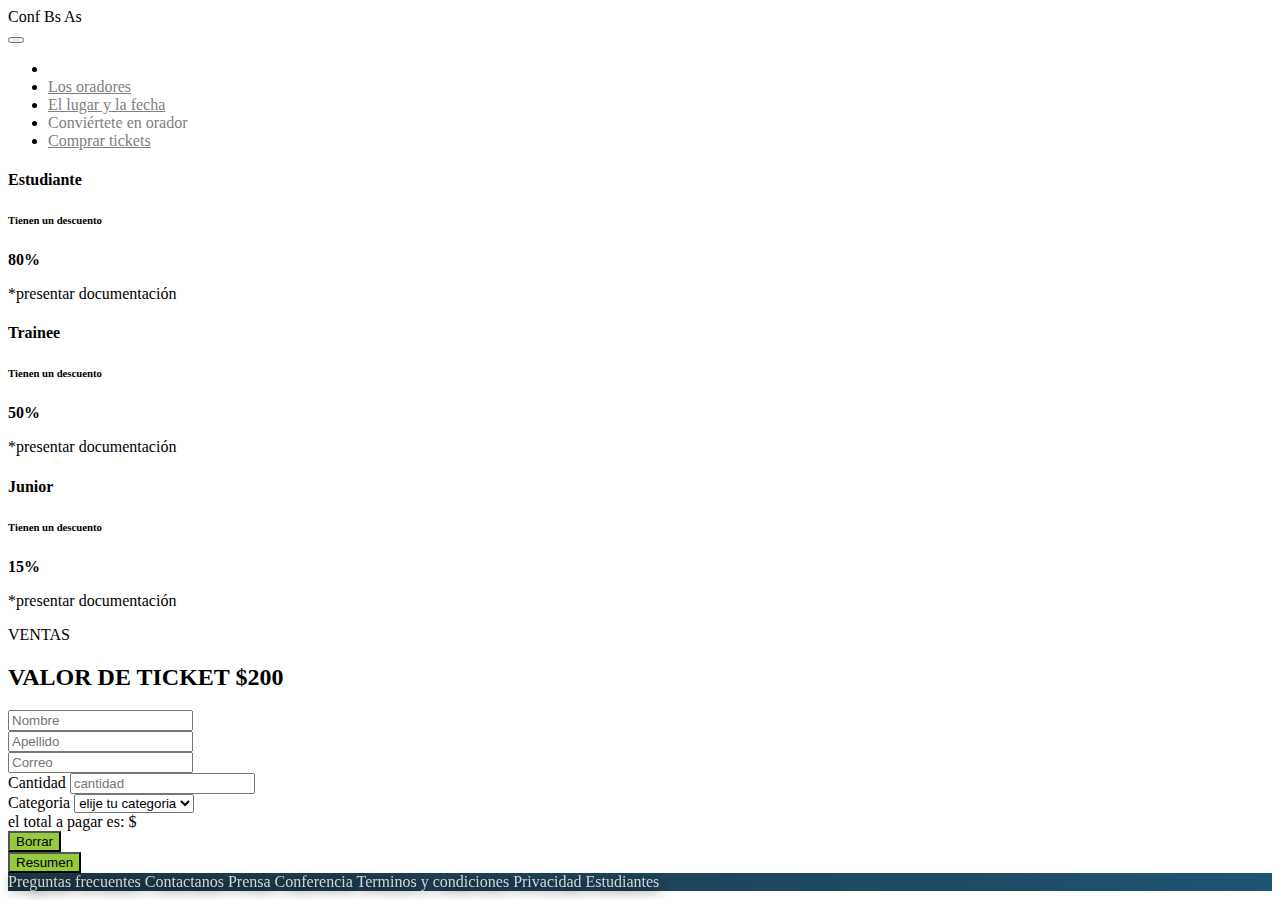
<file: ventas.html>
<!DOCTYPE html>
<html lang="en">
  <head>
    <meta charset="UTF-8" />
    <meta http-equiv="X-UA-Compatible" content="IE=edge" />
    <meta
      name="viewport"
      content="width=device-width, initial-scale=1, shrink-to-fit=no"
    />
    <link rel="stylesheet" href="homeStyle.css" />

    <link
      href="https://cdn.jsdelivr.net/npm/bootstrap@5.3.0-alpha3/dist/css/bootstrap.min.css"
      rel="stylesheet"
      integrity="sha384-KK94CHFLLe+nY2dmCWGMq91rCGa5gtU4mk92HdvYe+M/SXH301p5ILy+dN9+nJOZ"
      crossorigin="anonymous"
    />
    <title>Primer Proyecto Integrador</title>
  </head>

  <body>
    <header>
      <nav
        class="navbar navbar-expand-lg navbar-dark bg-dark bg-opacity-80 shadow"
      >
        <div
          class="container-fluid mx-5 justify-content-center justify-content-sm-between"
        >
          <div class="justify-content-center align-items-center">
            <span class="text-light fw-normal">Conf Bs As</span>
          </div>
          <button
            class="navbar-toggler col-12 col-sm-3"
            type="button"
            data-bs-toggle="collapse"
            data-bs-target="#navbarNav"
            aria-controls="navbarNav"
            aria-expanded="false"
            aria-label="Toggle navigation"
          >
            <span class="navbar-toggler-icon"></span>
          </button>
          <div
            class="collapse navbar-collapse justify-content-end text-center"
            id="navbarNav"
          >
            <ul class="navbar-nav">
              <li class="nav-item">
                <a
                  class="nav-link active"
                  aria-current="page"
                  href="./index.html"
                  >La conferencia</a
                >
              </li>
              <li class="nav-item">
                <a class="nav-link" href="#">Los oradores</a>
              </li>
              <li class="nav-item">
                <a class="nav-link" href="#formularios">El lugar y la fecha</a>
              </li>
              <li class="nav-item">
                <a class="nav-link">Conviértete en orador</a>
              </li>
              <li class="nav-item">
                <a
                  class="nav-link text-success text-o"
                  aria-current="page"
                  href="#"
                  >Comprar tickets</a
                >
              </li>
            </ul>
          </div>
        </div>
      </nav>
    </header>

    <main>
      <div class="container mt-4 col-8">
        <!--cards-->

        <div
          class="cards-grup d-flex gap-2 mx-3 flex-column flex-md-row justify-content-center"
        >
          <div class="card text-center p-0" data-index="0">
            <div class="card-body">
              <h4 class="card-title">Estudiante</h4>
              <h6>Tienen un descuento</h6>
              <p class="card-percent">80%</p>
              <p class="card-text">*presentar documentación</p>
            </div>
          </div>
          <div class="card text-center p-0" data-index="1">
            <div class="card-body">
              <h4 class="card-title">Trainee</h4>
              <h6>Tienen un descuento</h6>
              <p class="card-percent">50%</p>
              <p class="card-text">*presentar documentación</p>
            </div>
          </div>
          <div class="card text-center p-0" data-index="2">
            <div class="card-body">
              <h4 class="card-title">Junior</h4>
              <h6>Tienen un descuento</h6>
              <p class="card-percent">15%</p>
              <p class="card-text">*presentar documentación</p>
            </div>
          </div>
        </div>

        <!--infoprice-->

        <div class="d-flex flex-column align-items-center mt-2">
          <h7 class="mb-0 text-uppercase tex">VENTAS</h7>
          <h2 class="text-uppercase">VALOR DE TICKET $200</h2>
        </div>

        <!--form-->
        <form
          class="container bg-white text-white rounded tickets_form"
          id="ticketsForm"
        >
          <div
            class="d-flex flex-column justify-content-between flex-md-row my-2"
          >
            <div class="col-md-6 col-12 mb-2 mb-md-0 d-flex">
              <div class="w-100 me-md-3">
                <input
                  name="name"
                  type="text"
                  class="input__form form-control"
                  placeholder="Nombre"
                  data-tipo="name"
                  required
                /><span class="input-message-error"></span>
              </div>
            </div>

            <div class="col-md-6 col-12 d-flex justify-content-end">
              <div class="w-100 ms-md-3 input-container--invalid">
                <input
                  name="lastname"
                  type="text"
                  class="input__form form-control"
                  id="form__input--apellido"
                  placeholder="Apellido"
                  data-tipo="lastname"
                  required
                />
                <span class="input-message-error"></span>
              </div>
            </div>
          </div>

          <div class="col-12 mb-2 d-flex">
            <div class="w-100">
              <input
                name="email"
                type="email"
                class="input__form form-control"
                id="form__input--email"
                placeholder="Correo"
                data-tipo="email"
                required
              /><span class="input-message-error"></span>
            </div>
          </div>
          <div
            class="d-flex flex-column justify-content-between flex-md-row my-2"
          >
            <div class="col-md-6 col-12 d-flex">
              <div class="mb-3 w-100 me-md-3">
                <label for=" form__input--cantidad" class="form-label text-dark"
                  >Cantidad</label
                >
                <input
                  name="quantity"
                  type="text"
                  class="input__form form-control"
                  id="form__input--cantidad"
                  placeholder="cantidad"
                  data-tipo="quantity"
                  pattern="[1-9]\d*"
                  required
                /><span class="input-message-error"></span>
              </div>
            </div>

            <div class="col-md-6 col-12 d-flex justify-content-end">
              <div class="w-100 ms-md-3 input-container--invalid">
                <label for="selector_categoria" class="form-label text-dark"
                  >Categoria</label
                >
                <select
                  name="category"
                  class="input__form form-select"
                  aria-label="Default select example"
                  id="selector_categoria"
                  data-tipo="category"
                >
                  <option value="" disabled selected hidden>
                    elije tu categoria
                  </option>
                  <option value="0">Estudiante</option>
                  <option value="1">Traine</option>
                  <option value="2">Junior</option></select
                ><span class="input-message-error"></span>
              </div>
            </div>
          </div>
          <div class="col-12 mb-2 d-flex">
            <div class="w-100 bg-primary border-primary rounded bg-opacity-50">
              <div class="my-2 ms-3" id="output__totalAPagar"></div>
            </div>
          </div>
          <div
            class="container d-flex flex-column flex-md-row gap-4 justify-content-center"
          >
            <div class="col-12 col-md-6">
              <button
                id="btn_borrar"
                class="w-100 btn formularios__btnEnviar text-white"
              >
                Borrar
              </button>
            </div>
            <div class="col-12 col-md-6">
              <button
                id="btn_resumen"
                class="w-100 btn formularios__btnEnviar text-white"
              >
                Resumen
              </button>
            </div>
          </div>
        </form>
      </div>
    </main>

    <footer class="d-flex mt-3 footer--background">
      <div class="container-fluid text-light shadow">
        <nav
          class="d-flex flex-column flex-md-row text-center justify-content-around footer--shadow p-4"
        >
          <a href="#"> Preguntas frecuentes</a>
          <a href="#">Contactanos</a>
          <a href="#">Prensa</a>
          <a href="#">Conferencia</a>
          <a href="#">Terminos y condiciones</a>
          <a href="#">Privacidad</a>
          <a href="#">Estudiantes</a>
        </nav>
      </div>
    </footer>
    <script src="./cards/dom.js"></script>
    <script src="./cards/cards.js"></script>
    <script src="./cards/utils.js"></script>
    <script src="./cards/events.js"></script>
    <script src="./form/dom.js"></script>
    <script src="./form/utils.js"></script>
    <script
      src="https://cdn.jsdelivr.net/npm/bootstrap@5.3.0-alpha3/dist/js/bootstrap.bundle.min.js"
      integrity="sha384-ENjdO4Dr2bkBIFxQpeoTz1HIcje39Wm4jDKdf19U8gI4ddQ3GYNS7NTKfAdVQSZe"
      crossorigin="anonymous"
    ></script>
  </body>
</html>
</file>
<file: homeStyle.css>
nav div .navbar {
  background-color: #353a40 !important;
}
nav div .navbar-nav a {
  color: gray;
}

nav > div a nav div .navbar-nav a:hover {
  color: rgba (155, 193, 220);
}

nav div .navbar-nav .active {
  color: rgb(255, 255, 255) !important;
}
.banner {
  height: 75vh;
  background-position: center;
  background-size: cover;
  background-image: url(./imagenes/ba1.webp);
  background-color: rgb(50, 50, 50);
  background-blend-mode: soft-light;
}
.banner__btn--compraTickets {
  background-color: #29a744 !important;
}

#cards .card {
  border: none !important;
}

.section__div--honoluluBsAs {
  background-color: #353a40 !important;
}
.formulario__span--charlaIgnite {
  text-decoration: underline;
  text-decoration-color: black;
  text-decoration-style: dotted;
}

.formularios__btnEnviar {
  background: #96c93e !important;
}

.footer--shadow {
  filter: drop-shadow(2px 4px 6px black);
  -webkit-filter: drop-shadow(2px 4px 6px black);
}

.footer--background {
  background: rgb(28, 54, 67);
  background: linear-gradient(
    58deg,
    rgba(28, 54, 67, 1) 0%,
    rgba(30, 83, 114, 1) 100%
  );
}

footer a {
  color: lightgrey;
  text-decoration: none;
  transition: 0.3s all;
  -webkit-transition: 0.3s all;
  -moz-transition: 0.3s all;
  -ms-transition: 0.3s all;
  -o-transition: 0.3s all;
}

footer a:hover {
  color: rgb(108, 131, 162);
  transition: 0.3s all;
  -webkit-transition: 0.3s all;
  -moz-transition: 0.3s all;
  -ms-transition: 0.3s all;
  -o-transition: 0.3s all;
}
</file>
